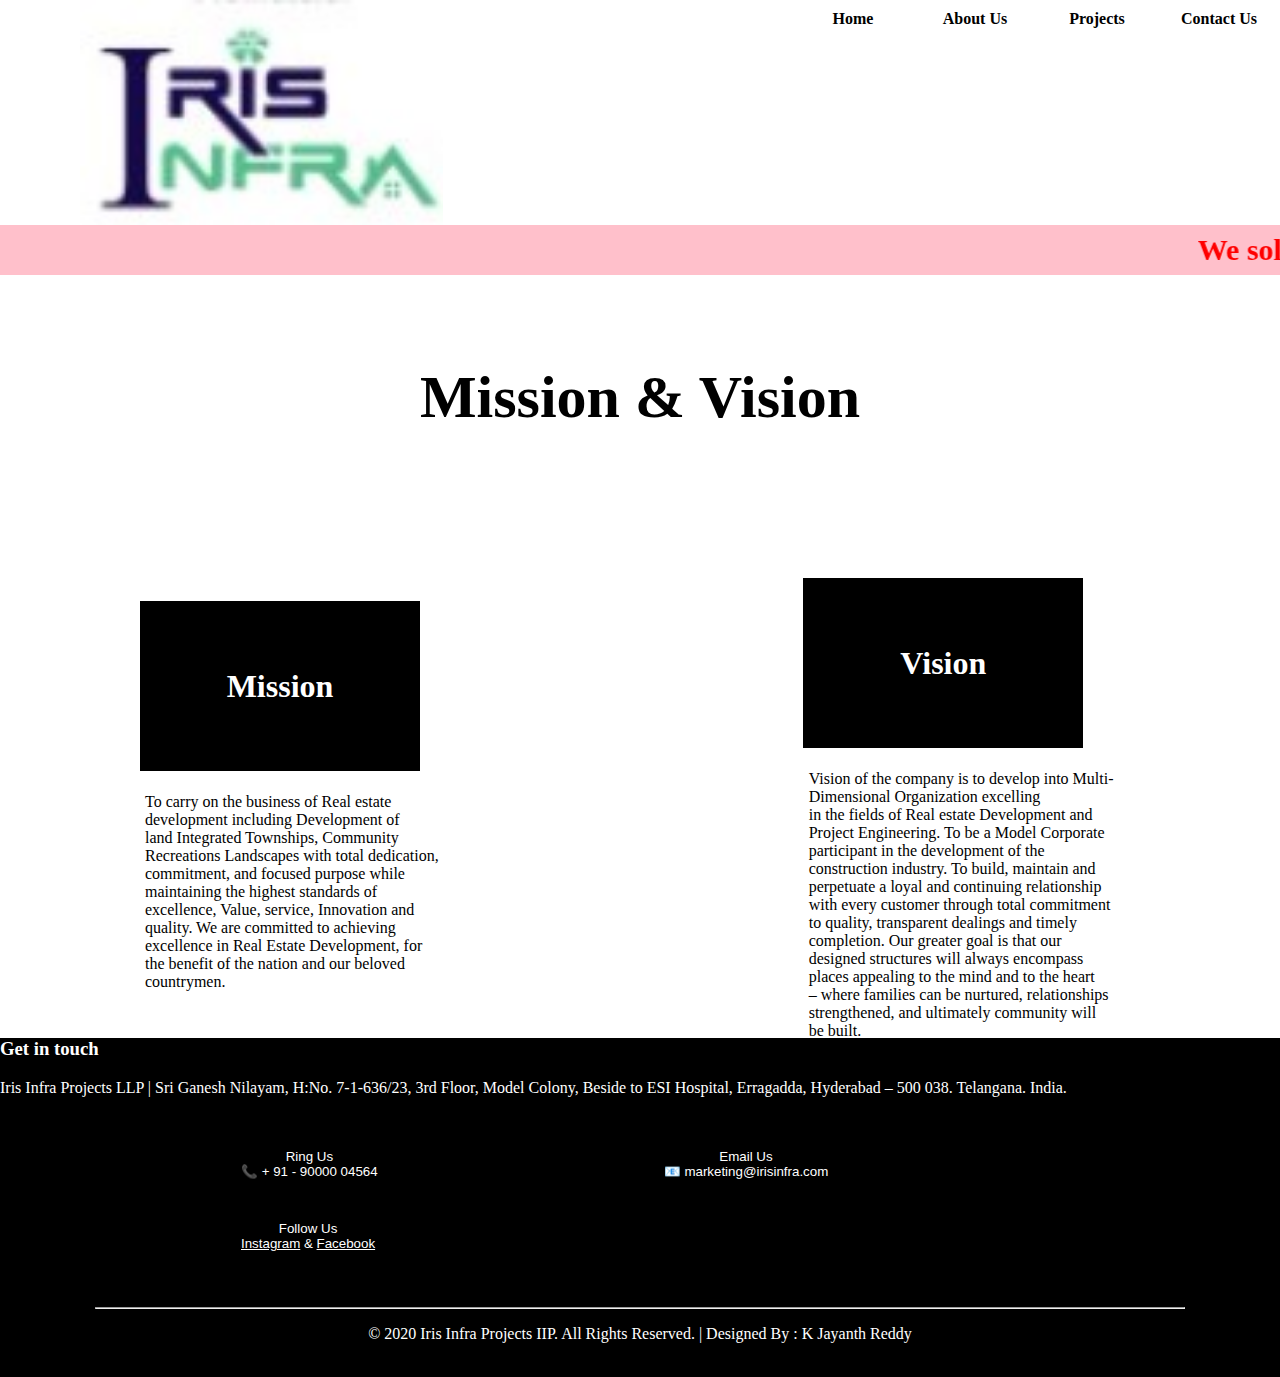
<file: Mission&Vision.html>
<html>
<head>
<title>
Mission & Vision
</title>
<link href="win.css" rel="stylesheet" type="text/css">
</head>
<body>
<div><b>
			<ul>
				<li><a href="#">Contact Us</a></li>
				<li><a href="#">Projects</a>
			<ul>
				<li><a href="Live Projects.html">Live Projects</a></li>
				<li><a href="Upcoming Projects.html">Upcoming Projects</a></li>
				<li><a href="Recent Projects.html">Recent Projects</a></li>
			</ul>
				</li>
				<li><a href="#">About Us</a>
			<ul>
				<li><a href="Management.html">Management</a></li>
				<li><a href="Mission&Vision.html">Mission & Vision</a></li>
			</ul>
				</li>
				<li><a href="index.html">Home</a></li>
			</ul>
			<img src="Logo.jpg"/>
		</b>
		</div>
		<div class = "mar">
			 <marquee width="100%" direction="left" height="30%"scrollamount="10">
					<b>	We solicit your attention. We do not publicise about our upcoming projects in social media or any websites. Please reach out to us on +91 – 91777 77430             | +						91 – 91777 77480 to know about our upcoming projects. Please visit the “Ongoing Projects” section on this website to know about our ongoing 								projects.
					</b>
			</marquee>
		</div>
		<div>
			<h1 class = "h1">Mission & Vision</h1>
		</div>
		<div class = "mass1">
			<h1 class = "mass">Mission</h1>
			<p class = "mass2">To carry on the business of Real estate<br>development including Development of<br>land Integrated Townships, Community<br>Recreations Landscapes with total dedication,<br>commitment, and focused purpose while<br>maintaining the highest standards of<br>excellence, Value, service, Innovation and<br>quality. We are committed to achieving<br>excellence in Real Estate Development, for<br>the benefit of the nation and our beloved<br>countrymen.</p>
		</div>
		<div class = "robo">
		<h1 class = "monkey">Vision</h1>
			<p class = "class">Vision of the company is to develop into Multi-Dimensional Organization excelling<br>in the fields of Real estate Development and<br>Project Engineering. To be a Model Corporate<br>participant in the development of the<br>construction industry. To build, maintain and<br>perpetuate a loyal and continuing relationship<br>with every customer through total commitment<br>to quality, transparent dealings and timely<br>completion. Our greater goal is that our<br>designed structures will always encompass<br>places appealing to the mind and to the heart<br> – where families can be nurtured, relationships<br>strengthened, and ultimately community will<br>be built.</p>
		</div><br><br><br><br><br><br><br><br><br><br><br><br><br><br><br><br><br><br><br><br><br><br><br><br><br><br>
<div class = "end">
<nav><h3>Get in touch</h3></nav>
<nav><p>
Iris Infra Projects LLP | Sri Ganesh Nilayam, H:No. 7-1-636/23, 3rd Floor, Model Colony, Beside to ESI Hospital, Erragadda, Hyderabad – 500 038. Telangana. India.
</p>
</nav>
<nav class = "ref">
<button>Ring Us<nav>
📞 + 91 - 90000 04564
</nav>
</button>
<button>Email Us<nav>
📧 marketing@irisinfra.com
</nav>
</button>
<button>Follow Us<nav class = "links">
<a href="https://www.instagram.com/"target=_blank>Instagram</a> & 
<a href="https://www.facebook.com/"target=_blank>Facebook</a>
</nav>
</button>
</nav> 
<nav class= "black">
</nav>
<nav class = "hit2">
<hr class = "hit">
<p class = "hit3">© 2020 Iris Infra Projects IIP. All Rights Reserved. | Designed By : K Jayanth Reddy</p><br>
</nav>
</div>
</body>
</html>
</file>
<file: win.css>
.hit{
color: thin white;
width: 85%;
}
.hit2{
margin-top: 50px;
}
.hit3{
text-align: center;
}body{
margin: 0px;
padding: 0px;
}
img{
height: 25%;
margin-left: 80px;
}
ul li{
background-color: transparent;
height: 35px;
width: 120px;
line-height: 35px;
float: right;
display: block;
border: 1px solid transparent;
border-radius: 8px;
text-align: center;
}
ul li a{
color: white;
text-decoration: none;
display: block;
color: black;
}
ul li a:hover{
background-color: green;
border-radius: 8px;
}
ul li ul li{
display: none;
}
ul li:hover ul li{
display: block;
width: 130px;
}
.img{
height: 100%;
width: 100%;
margin: 0px;
}
.mar marquee{
background-color: pink;
height: 50px;
line-height: 50px;
color: red;
font-size: 30px;
display: block;
scrollamount: 90;
}
.h1{
background-image: url(https://tse1.mm.bing.net/th?id=OIP.iN6S198yMpez8sfyfHquBQHaE4&pid=Api&P=0);
background-position: center;
height: 100px;
text-align: center;
padding: 48px;
font-size: 60px;
}
.mass1{
float: left;
}
.mass{
margin-top: 50px;
margin-left: 140px;
background-color: black;
width: 280px;
height: 170px;
line-height: 170px;
text-align: center;
color: white;
}
.mass2{
margin-left: 145px;
}
.monkey{
margin-top: 5%;
color: white;
margin-left: 35%;
background-color: black;
width: 280px;
height: 170px;
line-height: 170px;
text-align: center;
}
.class{
margin-left: 36%;
margin-top: 20px;
}
.robo{
float: right;
margin-right: 10%;
}
.end{
background-color: black;
color: white;
}
.ref button{
color: white;
background-color: black;
height: 70px;
border: 35px solid black;
margin-left: 200px;
}
.black{
color: black;
}
.links{
color: white;
}
.links a{
color: white;
text-decoration: underline;
}
.hit{
color: thin white;
width: 85%;
}
.hit2{
margin-top: 50px;
}
.hit3{
text-align: center;
}
</file>
